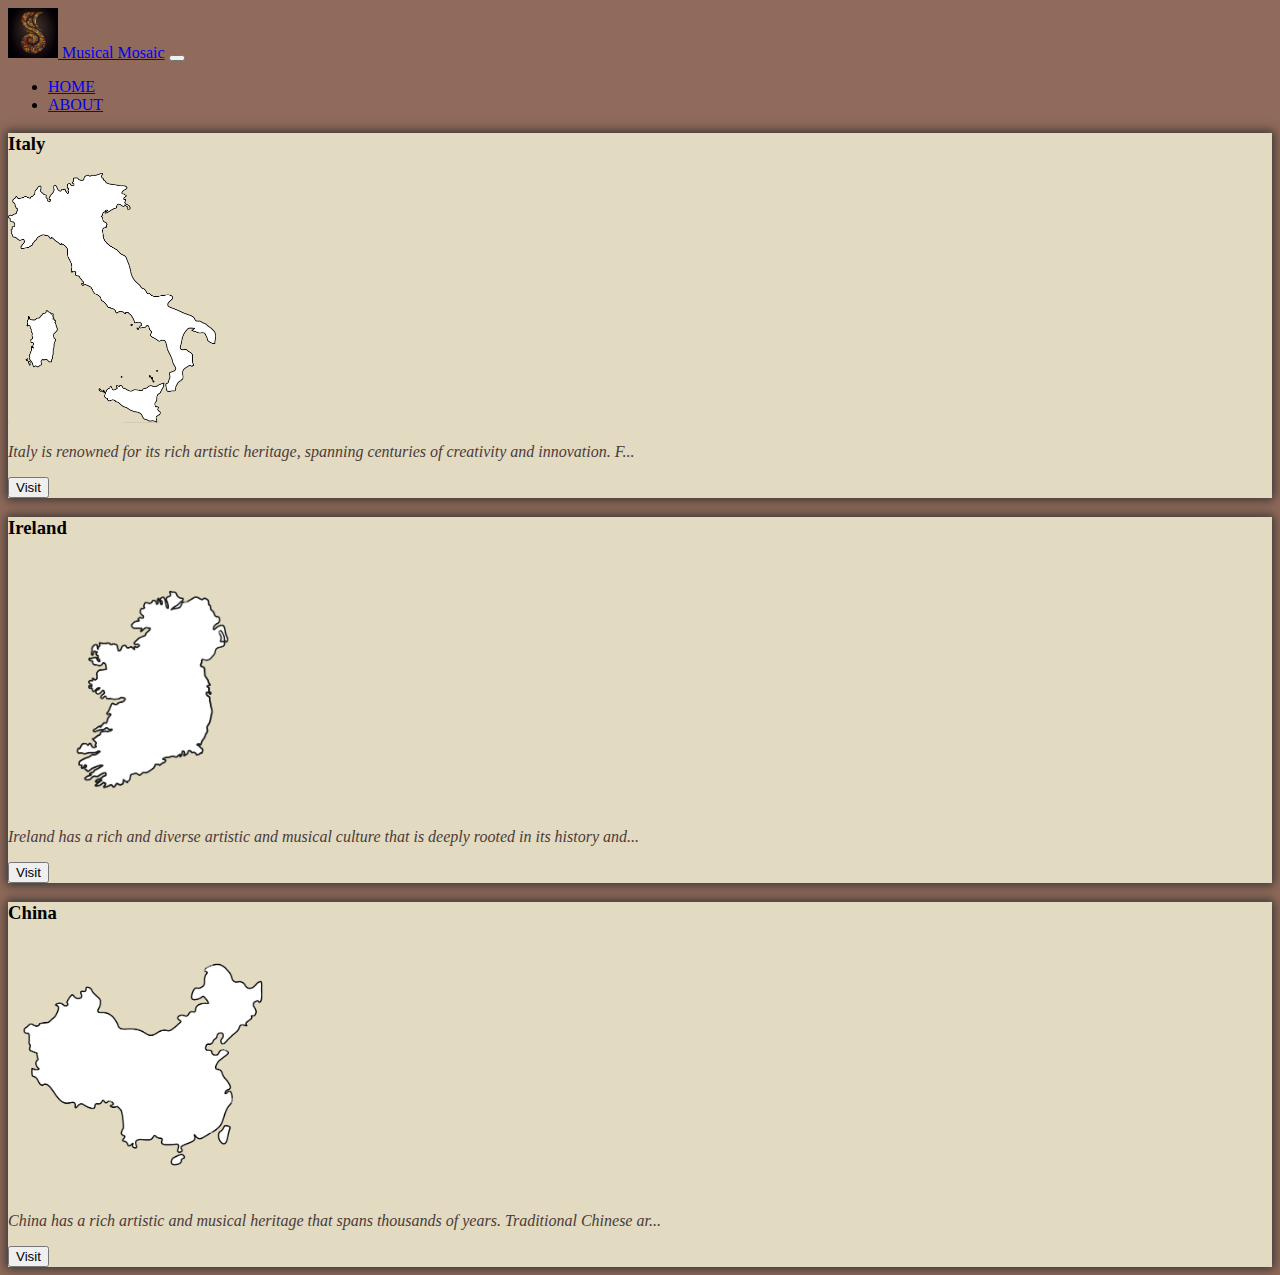
<file: home/index.html>
<!DOCTYPE html>
<html>

<head>
    <meta charset="utf-8">
    <meta name="viewport" content="width=device-width">
    <title>Musical Mosaic</title>
    <link href="style.css" rel="stylesheet" type="text/css" />
    <script defer src="script.js"></script>
    <link href="https://cdn.jsdelivr.net/npm/bootstrap@5.3.0-alpha2/dist/css/bootstrap.min.css" rel="stylesheet" integrity="sha384-aFq/bzH65dt+w6FI2ooMVUpc+21e0SRygnTpmBvdBgSdnuTN7QbdgL+OapgHtvPp" crossorigin="anonymous">
<script defer src="https://cdn.jsdelivr.net/npm/bootstrap@5.3.0-alpha2/dist/js/bootstrap.bundle.min.js" integrity="sha384-qKXV1j0HvMUeCBQ+QVp7JcfGl760yU08IQ+GpUo5hlbpg51QRiuqHAJz8+BrxE/N" crossorigin="anonymous"></script>
</head>
<body style="background-color: #906A5A">
    <!-- Navbar -->
    <nav class="navbar navbar-expand-lg bg-dark navbar-dark px-3 py-2 bg_color">
        <a href="#" class="navbar-brand"> <img src="../images/logo.png"  style="height: 50px"> Musical Mosaic</a>

        <button 
        class="navbar-toggler" 
        type="button" 
        data-bs-toggle="collapse" 
        data-bs-target="#navmenu">
            <span class="navbar-toggler-icon"></span>
        </button>

        <div class="collapse navbar-collapse hoverer" id="navmenu">
            <ul class="navbar-nav ms-auto">
                <li class="nav-item">
                    <a href="index.html" class="nav-link px-4"><i class="fa fa-home" style="font-size:16px"></i> HOME </a>
                </li>
                <li class="nav-item">
                    <a href="../about/index.html" class="nav-link px-4"><i class="fa fa-suitcase" style="font-size:16px"></i> ABOUT</a>
                </li>
            </ul>
        </div>
    </nav>

    <!-- Country Row 1 -->
        <section class="p-5 mobile-space">
            <div class="container">
                <div class="row text-center g-4" id='countries'>
<!--                <div class="col-md">
                        <div class="card bg-dark text-light my-float">
                            <div class="card-body text-center">
                                
                                <img src=""/>
                                
                                <h3 class="card-title mb-3">China</h3>
                                <p class="card-text">
                                    <em>description</em>
                                    <br>blah blah blah
                                    <img src="https://folkways-media.si.edu/images/album_covers/SF1400/PAR01007.jpg" class="chinaAlbum">
                                </p>
                                <a href="../china/index.html" class="btn btn-primary">Visit</a>
                            </div>
                        </div>
                    </div>

                    <div class="col-md">
                        <div class="card bg-dark text-light my-float">
                            <div class="card-body text-center">
                                
                                <img src=""/>
                                
                                <h3 class="card-title mb-3">Ireland</h3>
                                <p class="card-text">
                                    <em>description</em>
                                    <br>blah blah blah
                                </p>
                                <a href="../ireland/index.html" class="btn btn-primary">Visit</a>
                            </div>
                        </div>
                    </div>

                    <div class="col-md">
                        <div class="card bg-dark text-light my-float">
                            <div class="card-body text-center">
                                
                                <img src="https://banner2.cleanpng.com/20180702/ffs/kisspng-regions-of-italy-map-royalty-free-italy-vector-5b3abe77ac4c51.1161282415305765037057.jpg"/>
                                
                                <h3 class="card-title mb-3">Italy</h3>
                                <p class="card-text">
                                    <em>description</em>
                                    <br>blah blah blah
                                </p>
                                <a href="../italy/index.html" class="btn btn-primary">Visit</a>
                            </div>
                        </div>
                    </div> -->
                    <div id="countries">
                        
                    </div>
                </div>
            </div>
        </section>

    
    
    
</body>
</html>
</file>
<file: home/style.css>
.chinaAlbum {
  height: 20px;
}

.card-body {
  background-color: #e2dac1;
}
.card-text{
  color:#4b3a3a;
}
.card-title{
  color: black !important;
}

img {
    height: 250px;
    object-fit: cover;
}

.my-float {
    transition: margin 0.2s ease-in-out;
    box-shadow: 0px 0px 10px 2px rgb(51, 51, 51);
}

.my-float:hover {
    margin-top: -1vh;
}
</file>
